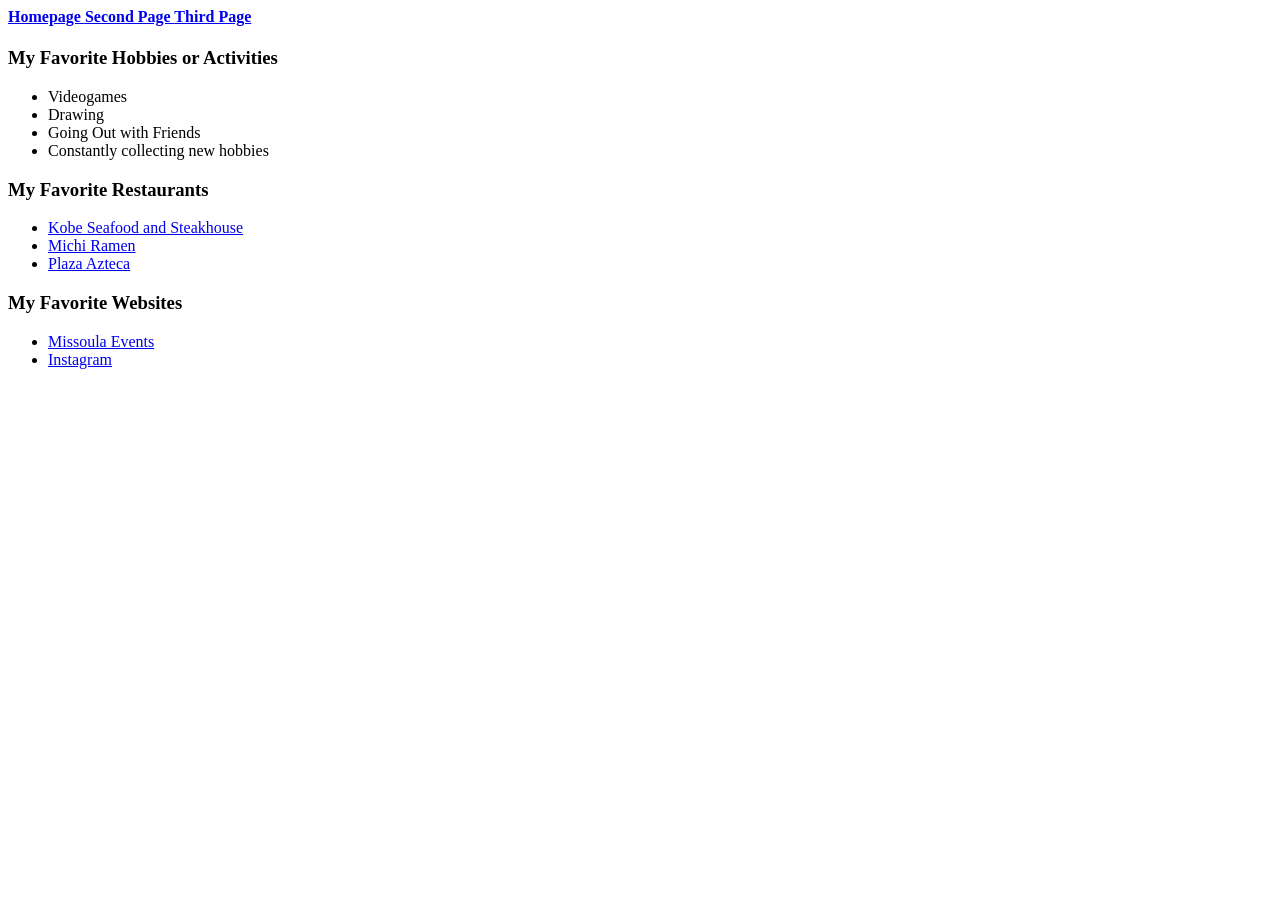
<file: Homework 6/homepage.html>
<html>
    <head>
        <title>My Favorite Things</title>
    </head>

    <body>
        <h4> <a href="homepage.html">Homepage  </a>
            <a href="secondpage.html">Second Page  </a>
            <a href="thirdpage.html">Third Page</a></h4>
        <h3>My Favorite Hobbies or Activities</h3>
        <ul>
            <li>Videogames</li>
            <li>Drawing</li>
            <li>Going Out with Friends</li>
            <li>Constantly collecting new hobbies</li>
        </ul>
        <h3>My Favorite Restaurants</h3>
        <ul>
            <li> <a href="https://www.kobemissoula.com/">Kobe Seafood and Steakhouse</a></li>
            <li> <a href="https://www.michiramenmissoula.com/">Michi Ramen</a></li>
            <li> <a href="https://plazaazteca.com/location-montana-plaza-azteca-missoula/">Plaza Azteca</a></li>
        </ul>
        <h3>My Favorite Websites</h3>
        <ul>
            <li> <a href="https://www.missoulaevents.net/">Missoula Events</a></li>
            <li> <a href="https://www.instagram.com/?hl=en">Instagram</a></li>
        </ul>
        
    </body>
</html>
</file>
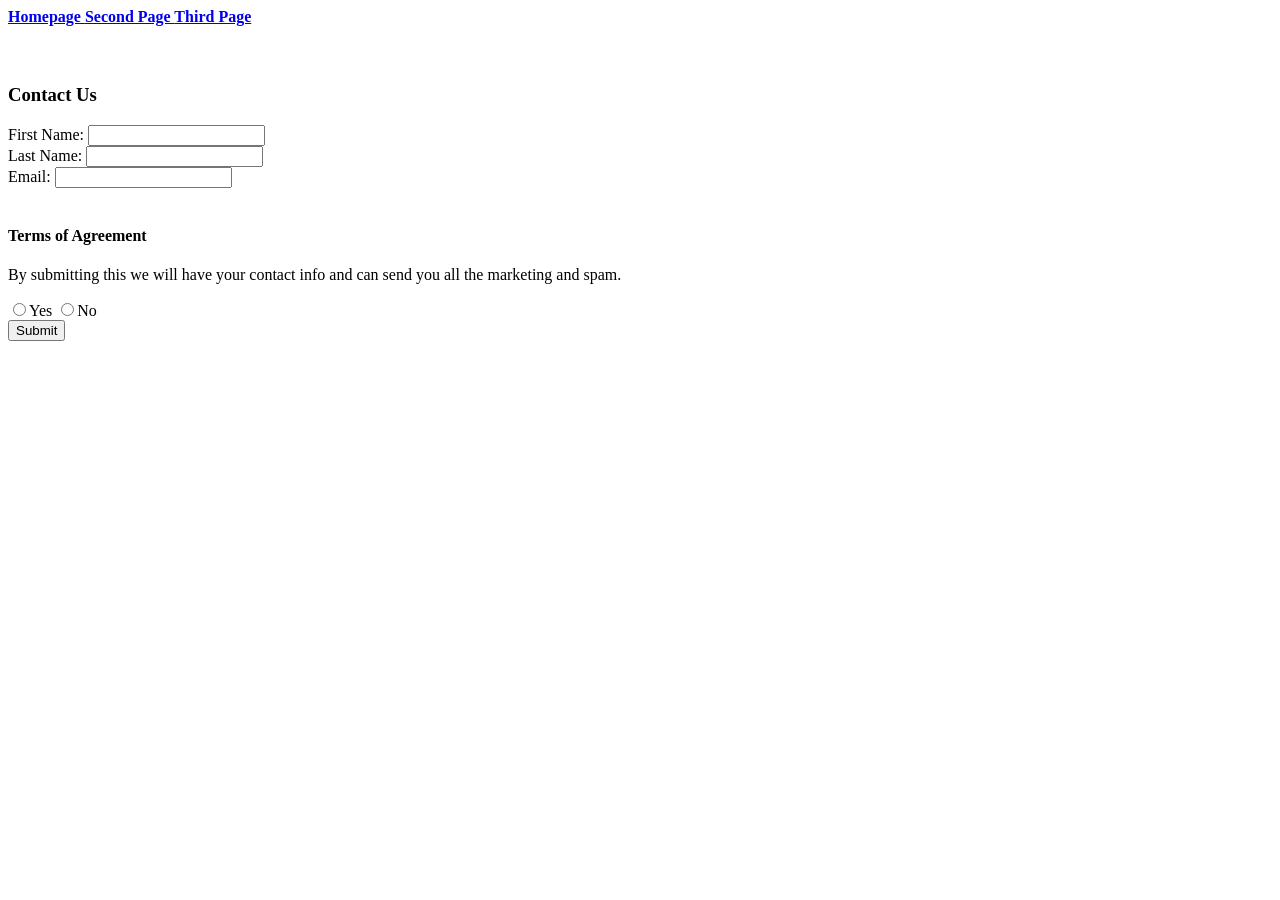
<file: Homework 6/thirdpage.html>
<html>
    <head>
        <title>Contact Us</title>
    </head>
    <body>
        <h4> <a href="homepage.html">Homepage  </a>
            <a href="secondpage.html">Second Page  </a>
            <a href="thirdpage.html">Third Page</a></h4>
            <br />
            <h3>Contact Us</h3>
            <form method="POST">
                First Name: <input type="text" id="fName"> <br/>
                Last Name: <input type="text" id="lName"><br/>
                Email: <input type="email" id="email"><br/>
                <br/>
                <h4>Terms of Agreement</h4>
                <p>By submitting this we will have your contact info and can send you all the marketing and spam.</p>
                <input type="radio" name="agreement" value="yes">Yes
                <input type="radio" name="agreement" value="no">No
                <br/>
                <button id="mySubmit" type="button">Submit</button>
            </form>

    </body>
</html>
</file>
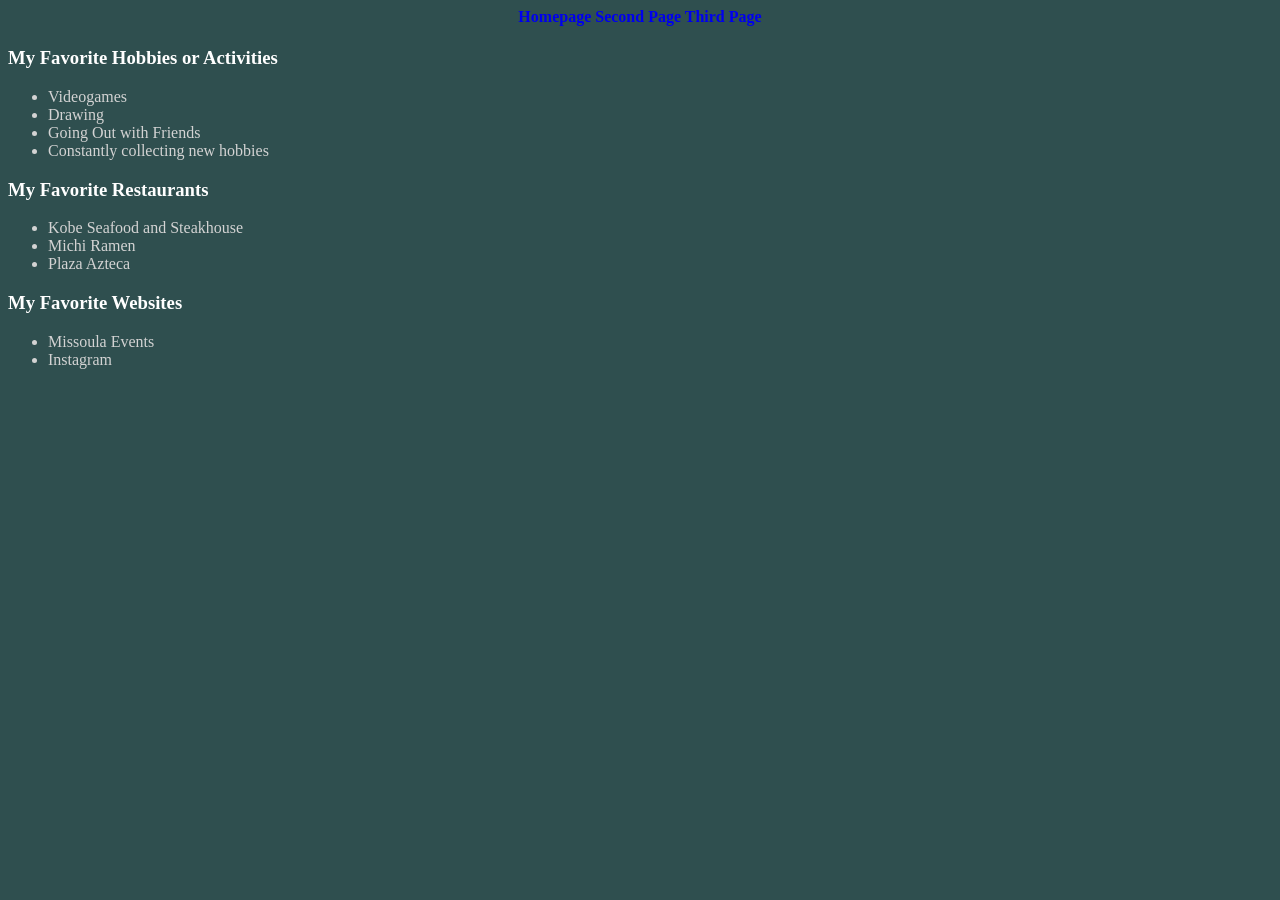
<file: Homework 7/homepage.html>
<html>

<head>
    <title>My Favorite Things</title>
    <link rel="stylesheet" type="text/css" href="style.css">

    <style>


    </style>

</head>

<body>
    <span>
        <h4>
            <a href="homepage.html" style="text-decoration-line:none" style="color:black;"
                style="text-align: center;">Homepage</a>
            <a href="secondpage.html" style="text-decoration-line:none" style="color:black;"
                style="text-align: center;">Second Page</a>
            <a href="thirdpage.html" style="text-decoration-line:none" style="color:black;"
                style="text-align: center;">Third Page</a>
        </h4>
    </span>
    <h3>My Favorite Hobbies or Activities</h3>
    <ul>
        <li>Videogames</li>
        <li>Drawing</li>
        <li>Going Out with Friends</li>
        <li>Constantly collecting new hobbies</li>
    </ul>
    <h3>My Favorite Restaurants</h3>
    <ul>
        <li> <a href="https://www.kobemissoula.com/" style="text-decoration:none" class="greyLink" id="greyLink">Kobe
                Seafood and Steakhouse</a></li>
        <li> <a href="https://www.michiramenmissoula.com/" style="text-decoration:none" class="greyLink"
                id="greyLink">Michi Ramen</a></li>
        <li> <a href="https://plazaazteca.com/location-montana-plaza-azteca-missoula/" style="text-decoration:none"
                class="greyLink" id="greyLink">Plaza Azteca</a></li>
    </ul>
    <h3>My Favorite Websites</h3>
    <ul>
        <li> <a href="https://www.missoulaevents.net/" class="greyLink" id="greyLink">Missoula Events</a></li>
        <li> <a href="https://www.instagram.com/?hl=en" class="greyLink" id="greyLink">Instagram</a></li>
    </ul>

</body>

</html>
</file>
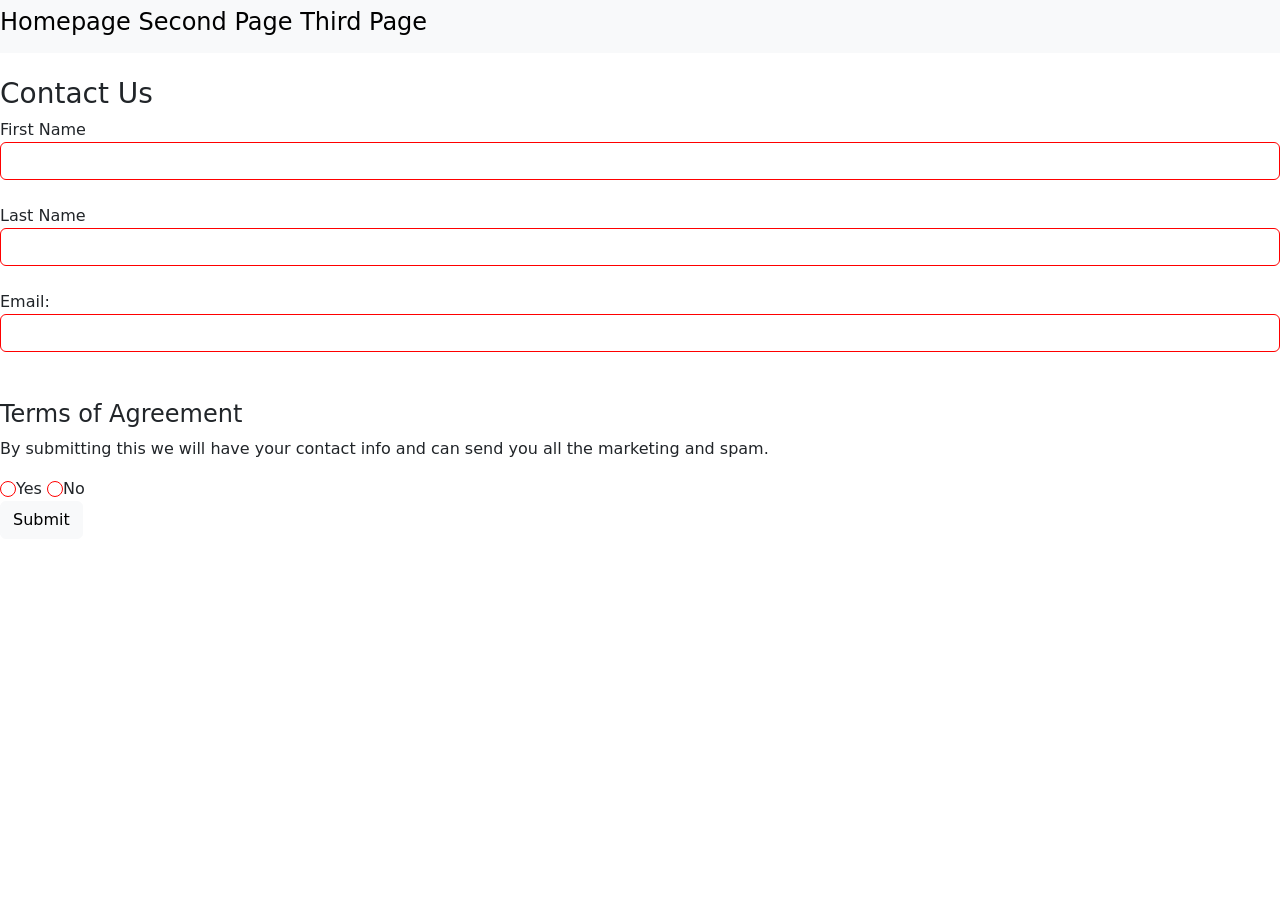
<file: Homework 7/thirdpage.html>
<html>

<head>
    <title>Contact Us</title>
    <link rel="stylesheet" href="https://cdn.jsdelivr.net/npm/bootstrap@5.3.3/dist/css/bootstrap.min.css">
    <style>
        .navbar-custom .navbar-text {
            color: black
        }

        input:invalid {
            border-color: red;
        }

    </style>

    <script>

    </script>
    
</head>

<body>
    <nav class="navbar navbar-expand-lg navbar-light bg-light navbar-custom navbar-text">
        <h4>
            <a href="homepage.html" style="text-decoration:none">Homepage</a>
            <a href="secondpage.html" style="text-decoration:none">Second Page</a>
            <a href="thirdpage.html" style="text-decoration:none">Third Page</a>
        </h4>
    </nav>

    <br />
    <h3>Contact Us</h3>
    <form class="form-group" method="POST" id="myForm">
        <label for="fName">First Name</label>
        <input type="text" class="form-control" id="fName" required> <br />
        <label for="lName">Last Name</label>
        <input type="text" class="form-control" id="lName" required> <br />
        <label for="email">Email:</label>
        <input type="email" class="form-control" id="email" required> <br />
        <br />
        <h4>Terms of Agreement</h4>
        <p>By submitting this we will have your contact info and can send you all the marketing and spam.</p>
        <input type="radio" class="form-check-input" name="agreement" id="agreeYes" value="yes" required>Yes
        <input type="radio" class="form-check-input" name="agreement" id="agreeNo" value="no" required>No
        <br />
        <button class="btn btn-light" id="mySubmit" type="submit" onClick="formValidate()">Submit</button>
    </form>

</body>

</html>
</file>
<file: Homework 7/style.css>
body {
    background-color: darkslategray;
}

h3 {
    color: white
}

h4 {
    color: grey
}

p {
    color: lightgray
}

li {
    color: lightgray
}

a:visited {
    color: black
}

a:hover {
    color: rgb(26, 25, 25)
}

span {
    text-align: center;
    color: black;
    text-decoration: none;
}

.greyLink {
    color: lightgray;
    text-decoration: none;
}

#greyLink:visited {
    color: lightgray;
}

.bgImage {
    background-image: url("https://wallpaperaccess.com/full/218831.jpg");
}
</file>
